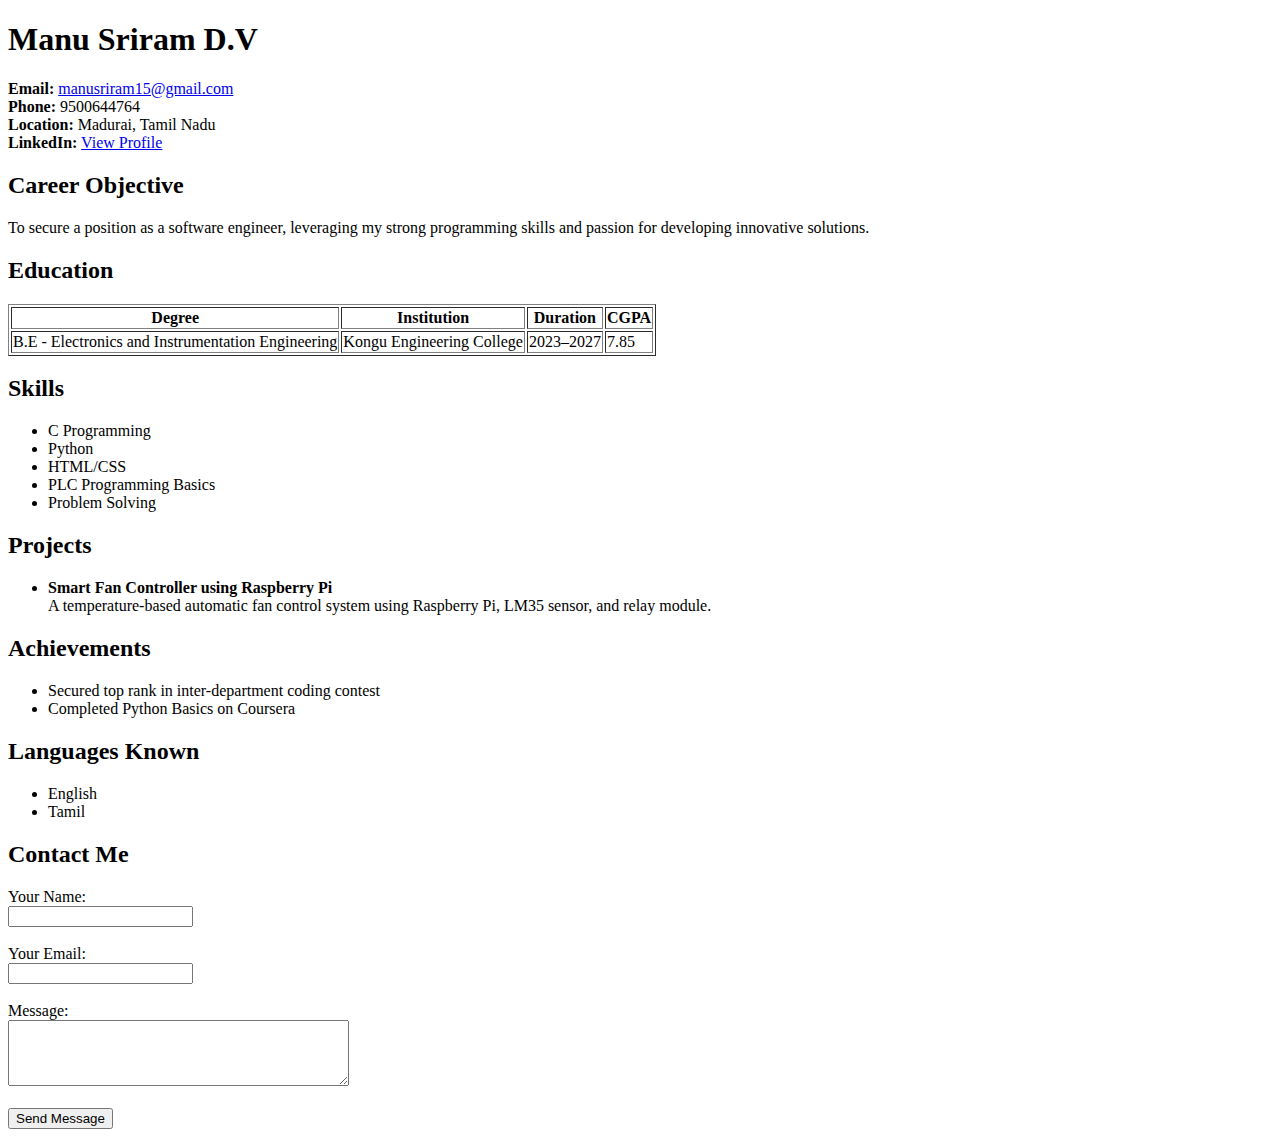
<file: index.html>
<!DOCTYPE html>
<html lang="en">
<head>
  <title>Resume - Manu Sriram D.V</title>
</head>
<body>

  <h1>Manu Sriram D.V</h1>
  <p>
    <strong>Email:</strong> <a href="mailto:manusriram15@gmail.com">manusriram15@gmail.com</a><br>
    <strong>Phone:</strong> 9500644764<br>
    <strong>Location:</strong> Madurai, Tamil Nadu<br>
    <strong>LinkedIn:</strong> <a href="https://www.linkedin.com/in/manu-sriram-2bb472358/">View Profile</a>
  </p>

  <h2>Career Objective</h2>
  <p>To secure a position as a software engineer, leveraging my strong programming skills and passion for developing innovative solutions.</p>

  <h2>Education</h2>
  <table border="1">
    <tr>
      <th>Degree</th>
      <th>Institution</th>
      <th>Duration</th>
      <th>CGPA</th>
    </tr>
    <tr>
      <td>B.E - Electronics and Instrumentation Engineering</td>
      <td>Kongu Engineering College</td>
      <td>2023–2027</td>
      <td>7.85</td>
    </tr>
  </table>

  <h2>Skills</h2>
  <ul>
    <li>C Programming</li>
    <li>Python</li>
    <li>HTML/CSS</li>
    <li>PLC Programming Basics</li>
    <li>Problem Solving</li>
  </ul>

  <h2>Projects</h2>
  <ul>
    <li>
      <strong>Smart Fan Controller using Raspberry Pi</strong><br>
      A temperature-based automatic fan control system using Raspberry Pi, LM35 sensor, and relay module.
    </li>
  </ul>

  <h2>Achievements</h2>
  <ul>
    <li>Secured top rank in inter-department coding contest</li>
    <li>Completed Python Basics on Coursera</li>
  </ul>

  <h2>Languages Known</h2>
  <ul>
    <li>English</li>
    <li>Tamil</li>
  </ul>

  <h2>Contact Me</h2>
  <form>
    <label>Your Name:</label><br>
    <input type="text" name="name"><br><br>

    <label>Your Email:</label><br>
    <input type="email" name="email"><br><br>

    <label>Message:</label><br>
    <textarea name="message" rows="4" cols="40"></textarea><br><br>

    <input type="submit" value="Send Message">
  </form>

</body>
</html>
</file>
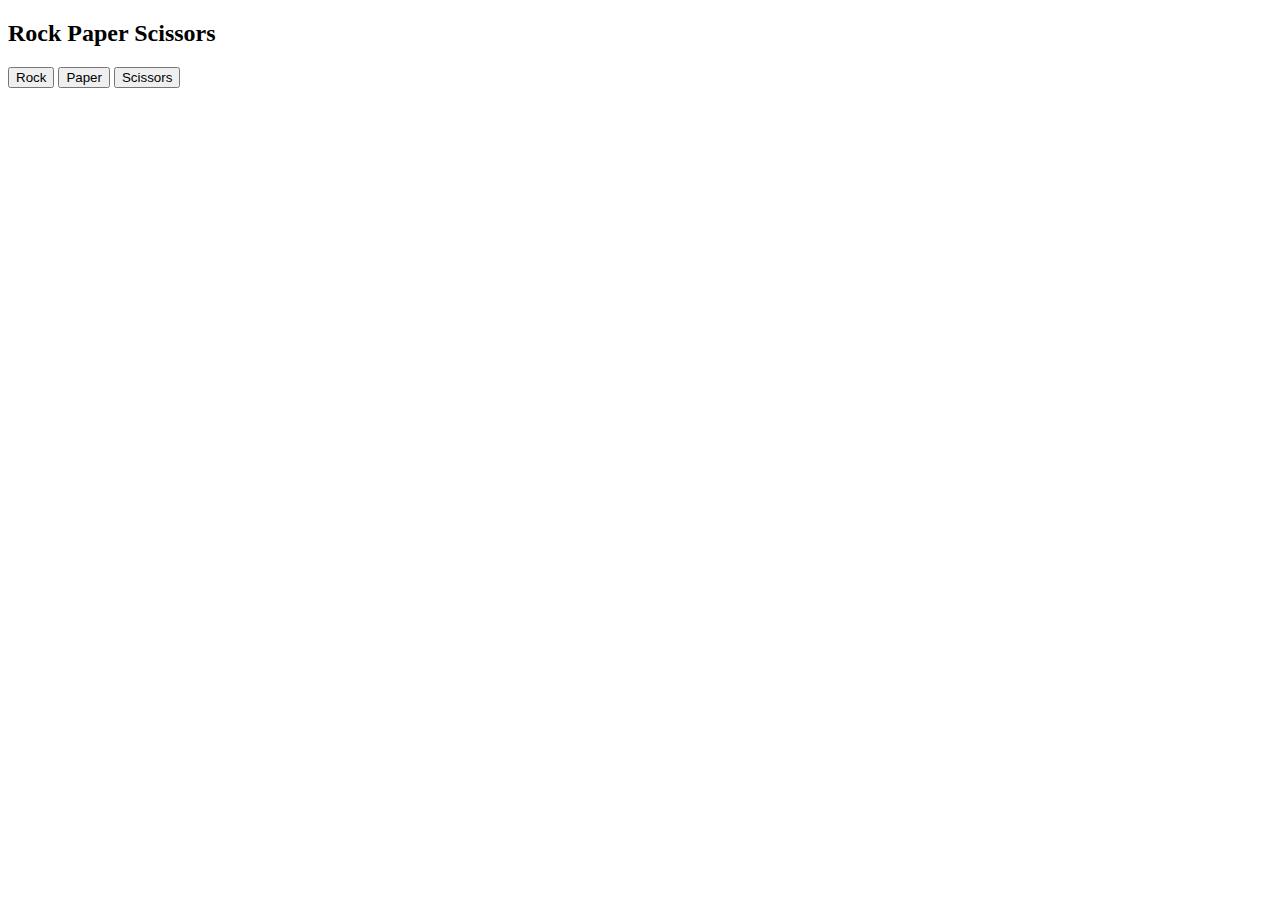
<file: game.html>
<!DOCTYPE html>
<html>
<head>
  <title>Rock Paper Scissors</title>
</head>
<body>
  <h2>Rock Paper Scissors</h2>
  <button onclick="play('rock')">Rock</button>
  <button onclick="play('paper')">Paper</button>
  <button onclick="play('scissors')">Scissors</button>

  <p id="output"></p>

  <script>
    let userScore = 0, computerScore = 0;

    function play(user) {
      const choices = ['rock', 'paper', 'scissors'];
      const computer = choices[Math.floor(Math.random() * 3)];
      let result = user === computer ? "Draw" :
        (user === 'rock' && computer === 'scissors') ||
        (user === 'scissors' && computer === 'paper') ||
        (user === 'paper' && computer === 'rock') ? "You Win" : "You Lose";

      if (result === "You Win") userScore++;
      else if (result === "You Lose") computerScore++;

      document.getElementById("output").innerText =
        You: ${user}, Computer: ${computer} → ${result}\nScore - You: ${userScore}, Computer: ${computerScore};
    }
  </script>
</body>
</html>
</file>
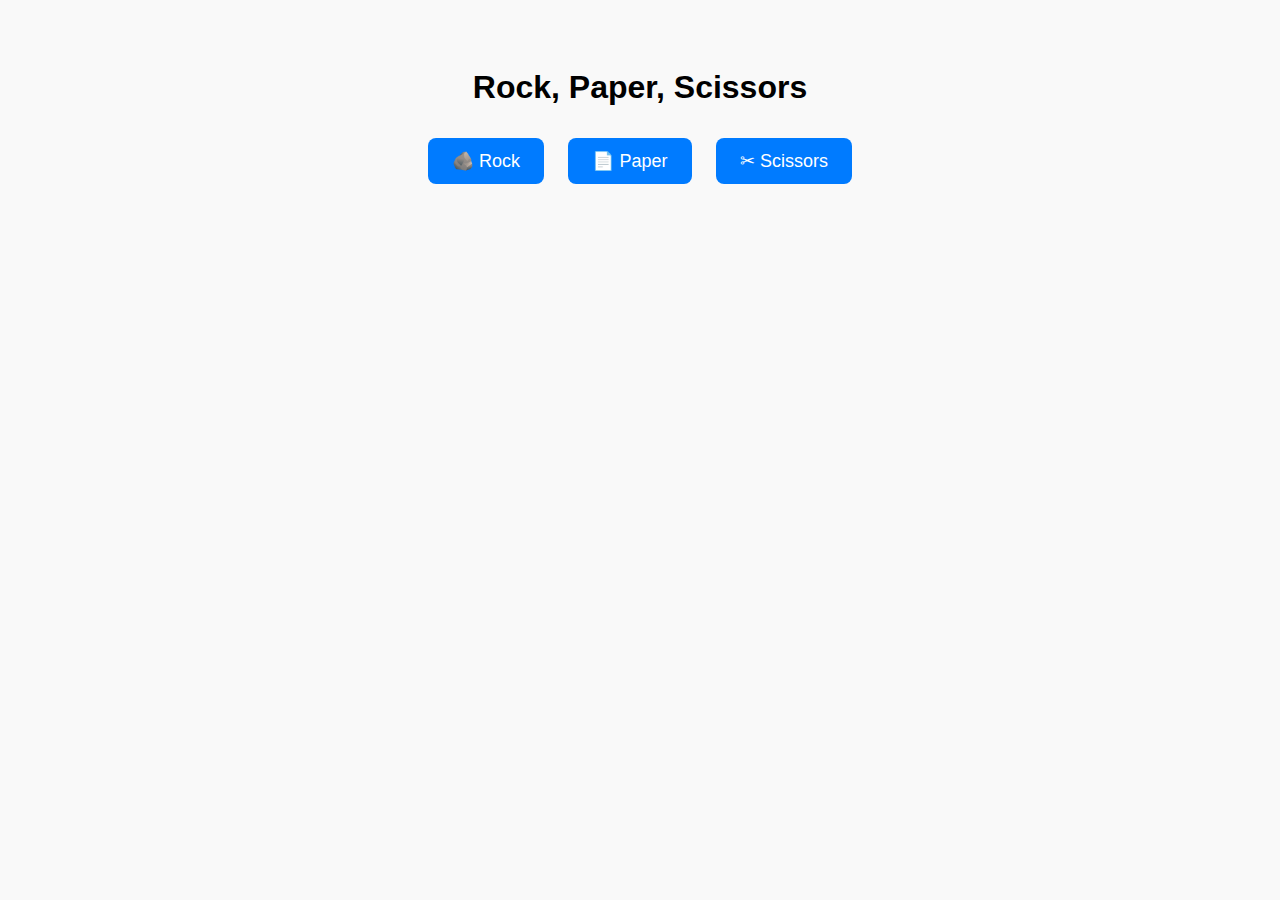
<file: web.html>
<!DOCTYPE html>
<html lang="en">
<head>
  <meta charset="UTF-8">
  <title>Rock Paper Scissors</title>
  <style>
    body {
      font-family: Arial, sans-serif;
      text-align: center;
      padding: 40px;
      background-color: #f9f9f9;
    }
    button {
      margin: 10px;
      padding: 12px 24px;
      font-size: 18px;
      cursor: pointer;
      border-radius: 8px;
      border: none;
      background-color: #007bff;
      color: white;
    }
    button:hover {
      background-color: #0056b3;
    }
    #result, #scoreboard {
      margin-top: 30px;
      font-size: 20px;
      font-weight: bold;
    }
    #choices {
      margin-top: 20px;
      font-size: 18px;
    }
  </style>
</head>
<body>

  <h1>Rock, Paper, Scissors</h1>

  <div>
    <button onclick="play('rock')">🪨 Rock</button>
    <button onclick="play('paper')">📄 Paper</button>
    <button onclick="play('scissors')">✂ Scissors</button>
  </div>

  <div id="choices"></div>
  <div id="result"></div>
  <div id="scoreboard"></div>

  <script>
    const options = ['rock', 'paper', 'scissors'];
    const emojis = {
      rock: '🪨 Rock',
      paper: '📄 Paper',
      scissors: '✂ Scissors'
    };

    let userScore = 0;
    let computerScore = 0;
    let totalRounds = 0;

    function play(userChoice) {
      const computerChoice = options[Math.floor(Math.random() * options.length)];
      let result = '';

      if (userChoice === computerChoice) {
        result = "It's a draw!";
      } else if (
        (userChoice === 'rock' && computerChoice === 'scissors') ||
        (userChoice === 'paper' && computerChoice === 'rock') ||
        (userChoice === 'scissors' && computerChoice === 'paper')
      ) {
        result = "You win!";
        userScore++;
      } else {
        result = "Computer wins!";
        computerScore++;
      }

      totalRounds++;

      document.getElementById('choices').innerHTML = `
        You chose: ${emojis[userChoice]} <br>
        Computer chose: ${emojis[computerChoice]}
      `;

      document.getElementById('result').innerHTML = `<strong>${result}</strong>`;

      document.getElementById('scoreboard').innerHTML = `
        Score — You: ${userScore} | Computer: ${computerScore} | Total Rounds: ${totalRounds}
      `;
    }
  </script>

</body>
</html>
</file>
